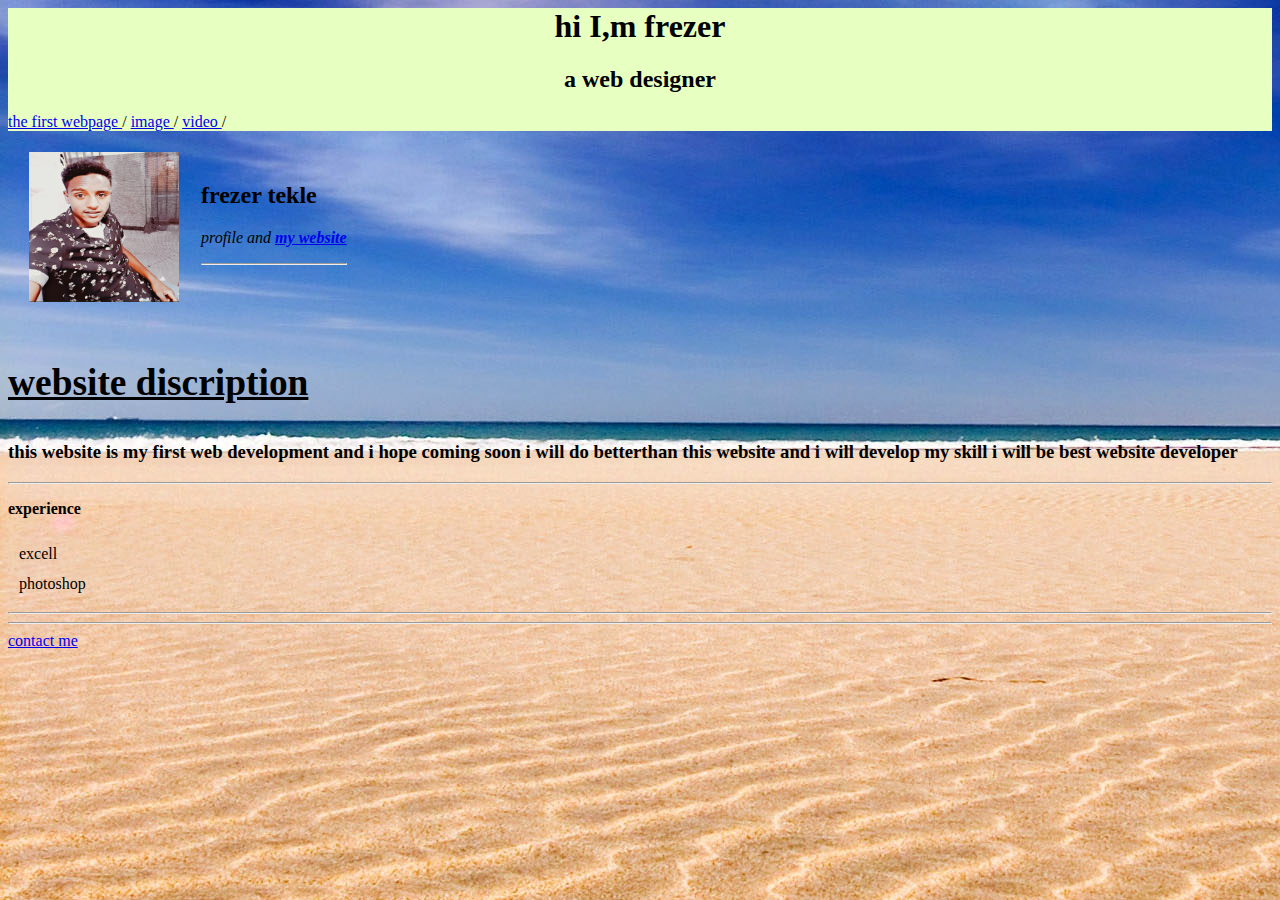
<file: index.html>
<html>
    <head>  
       <meta charset="utf-8"> 
       <title>frezer gt</title>
       <link rel="stylesheet" href="styles.css">
       <link rel="icon" href="favicon.ico">
       
<body style=<"


        margin-left: 0px;
        margin-top: 0px;
">

    <div class"">
    <h1><center>hi I,m frezer</h1></center>
    <p> <h2><b> <center>a web designer</center></b></h2></p>
    <a href="https://thefirstwebpage.co/"> the first webpage </a></li>/
         <a href="https://image.co/"> image </a></li>/
         <a href="https://video.co/"> video </a></li>/
</head>
    </div>
    <table cellspacing="20">
        <tr>
          <td> <center> <image src="KOLORO_1622357331417.jpg"  width="150" height="150" alt="frzer tekle profile"> </center></td>
          <td><h2><b> frezer tekle </b></h2>
          <p><em> profile and <strong><a href="htpps://mywebsite.co/"> my website </a></strong> </p></em>
          <hr></td>
        </tr>
    </table>
   
        <h1> <u><h3>website discription</h3></u> <h1>
        <p><h3> this website is my first web development and i hope coming soon i will do  betterthan this website and i will develop my skill i will be best website developer </h3></p> 
        
   
         
   
         
   </table>
   <hr>
   </hr>
   <p><b> experience</p></b>
   
   <table cellspacing="10">
   <tr>
     <td> excell </td>
   </tr>
   <tr>
     <td> photoshop </td>
   </tr>
   </table>
   <hr>
   </hr>
   
   <hr></hr>
   <a href="contactme.html"> contact me </a>
   </body>
   
   
   </html>
    
</body>
</html>
</file>
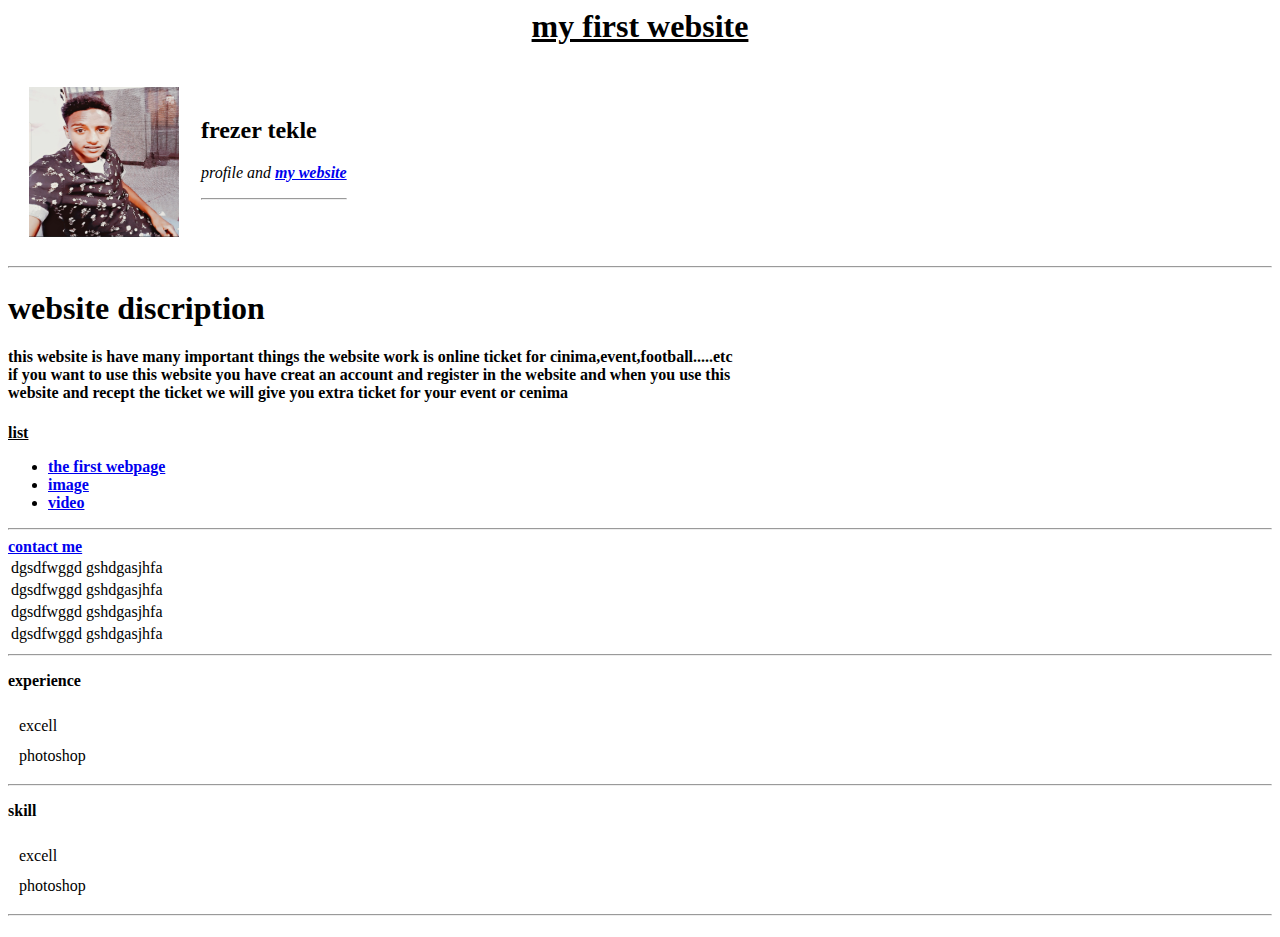
<file: contact.html>
<html>
<head>
    <meta charset="utf-8">
    <title> website</title>
</head>
    <p> <center> <h1><b><u>my first website</h1></b></u></center> </p>
</center>
<body>
 <table cellspacing="20">
     <tr>
       <td> <image src="KOLORO_1622357331417.jpg"  width="150" height="150" alt="frzer tekle profile"> </td>
       <td><h2><b> frezer tekle </b></h2>
       <p><em> profile and <strong><a href="htpps://mywebsite.co/"> my website </a></strong> </p></em>
       <hr></td>
     </tr>
 </table>
     <hr>
</hr>
     <h1> website discription <h1>
     <h4> this website is have many important things the website work is online ticket for cinima,event,football.....etc
     <br>if you want to use this website you have  creat an account and register in the website and when you use this <br>website
         and recept the ticket we will give you extra ticket for your event or cenima<h4> 
     <p><u>list </u></p></b>
<ul>
      <li><a href="https://thefirstwebpage.co/"> the first webpage </a></li>
      <li> <a href="https://image.co/"> image </a></li>
      <li> <a href="https://video.co/"> video </a></li>
</ul>
<hr></hr>
      <a href="contactme.html"> contact me </a>
<table>
    <tr>
      <td> dgsdfwggd</td>
      <td> gshdgasjhfa</td>
    </tr>

    <tr>
      <td> dgsdfwggd</td>
      <td> gshdgasjhfa</td>
    </tr>

    <tr>
      <td> dgsdfwggd</td>
      <td> gshdgasjhfa</td>
    </tr>

    <tr>
      <td> dgsdfwggd</td>
      <td> gshdgasjhfa</td>
    </tr>

  </head>
</table>
<hr>
</hr>
<p><b> experience</p></b>

<table cellspacing="10">
<tr>
  <td> excell </td>
</tr>
<tr>
  <td> photoshop </td>
</tr>
</table>
<hr>
</hr>

<p><b> skill</p></b>

<table cellspacing="10">
<tr>
  <td> excell </td>
</tr>
<tr>
  <td> photoshop </td>
</tr>
</table>
<hr></hr>
</body>


</html>
</file>
<file: styles.css>
body{
    background-image: url(1.jpg); 
}
div{
    background-color: #E8FFC2;
}
</file>
